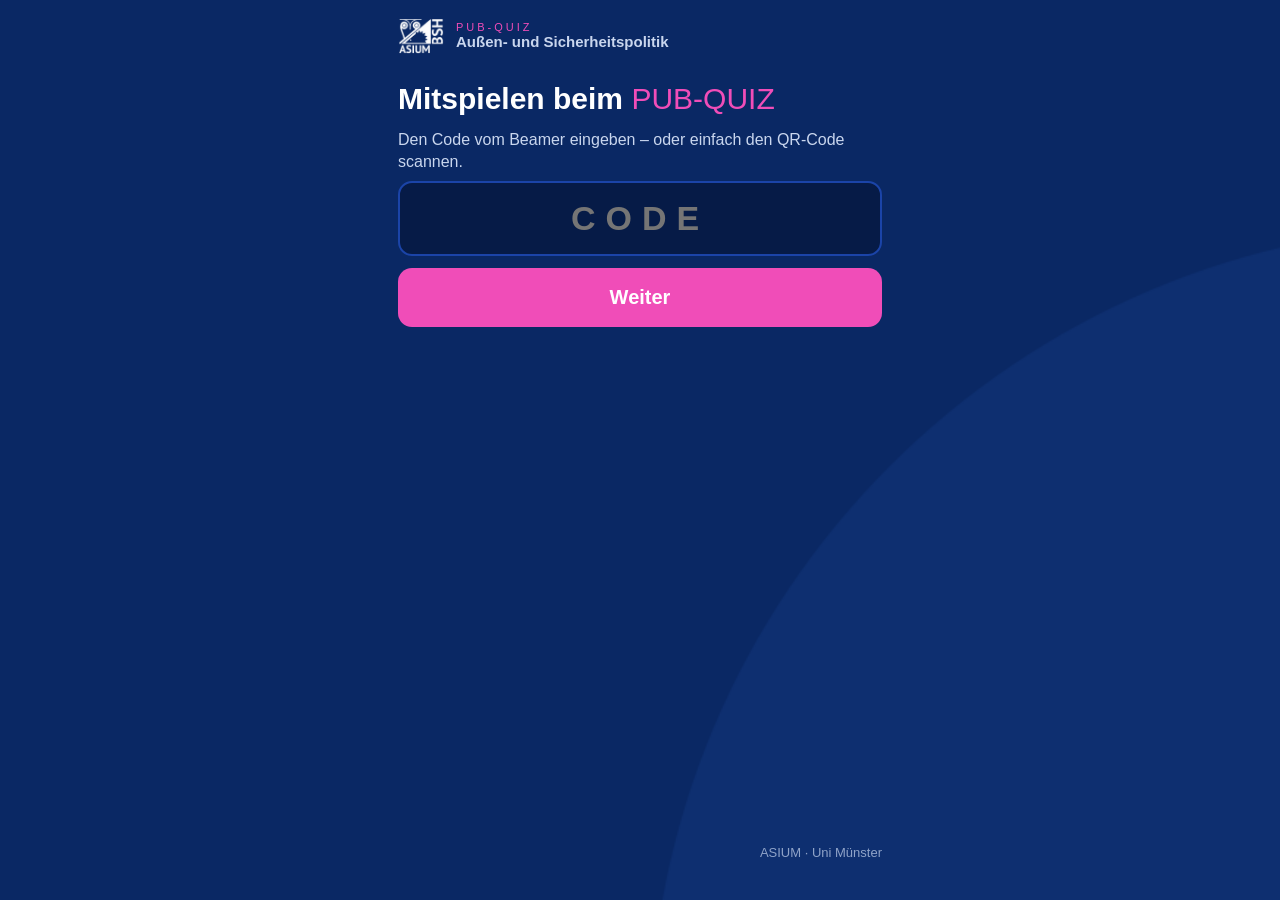
<file: index.html>
<!doctype html>
<html lang="de">
<head>
<meta charset="utf-8">
<meta name="viewport" content="width=device-width, initial-scale=1, viewport-fit=cover">
<meta name="theme-color" content="#0A2864">
<title>ASIUM Pub-Quiz – Mitspielen</title>
<link rel="stylesheet" href="app.css">
</head>
<body>
<div class="ph">
  <div class="ph-top"><img src="img/logo.png" alt="ASIUM"><div><div class="k">PUB-QUIZ</div><div class="t">Außen- und Sicherheitspolitik</div></div></div>
  <h1>Mitspielen beim <span class="mag">PUB-QUIZ</span></h1>
  <p>Den Code vom Beamer eingeben – oder einfach den QR-Code scannen.</p>
  <form id="f" autocomplete="off">
    <input class="field code" id="code" maxlength="8" placeholder="CODE" autocapitalize="characters" spellcheck="false" enterkeyhint="go" aria-label="Spiel-Code">
    <button class="btn pri big" type="submit">Weiter</button>
  </form>
  <div class="foot2"><span></span><span class="muted">ASIUM · Uni Münster</span></div>
</div>
<script src="icons.js"></script>
<script src="config.js"></script>
<script src="common.js"></script>
<script src="db.js"></script>
<script src="online.js"></script>
<script src="start.js"></script>
</body>
</html>
</file>
<file: app.css>
[hidden] { display: none !important; }
/* Handy- und Moderationsansicht */
:root {
  --navy: #0A2864; --dark: #061B47; --card: #13358A; --card2: #1B44A8; --mag: #F04DB8; --sky: #4FB3F0; --yel: #FFC93C;
  --muted: #8FA3C8; --soft: #C9D6EE; --ok: #36D399; --bad: #F2557A;
  --head: 'Arial Black', 'Arial Bold', Arial, sans-serif;
}
* { box-sizing: border-box; -webkit-tap-highlight-color: transparent; }
html { background: var(--navy); }
body { margin: 0; min-height: 100vh; font-family: Arial, 'Helvetica Neue', Helvetica, sans-serif; color: #fff;
  background: var(--navy) url(img/bg_content.png) right bottom / 220% auto no-repeat fixed; }
.ic { display: inline-flex; width: 1em; height: 1em; vertical-align: -0.12em; }
.ic svg { width: 100%; height: 100%; }
button { font: inherit; cursor: pointer; border: 0; color: inherit; }
input, textarea, select { font: inherit; }
.muted { color: var(--muted); } .soft { color: var(--soft); } .sky { color: var(--sky); } .mag { color: var(--mag); }

/* ---------- Handy ---------- */
.ph { max-width: 520px; margin: 0 auto; padding: 18px 18px 40px; min-height: 100vh; display: flex; flex-direction: column; }
.ph-top { display: flex; align-items: center; gap: 12px; margin-bottom: 18px; }
.ph-top img { width: 46px; }
.ph-top .k { font-size: 11px; letter-spacing: 3px; color: var(--mag); font-family: var(--head); }
.ph-top .t { font-size: 15px; font-weight: bold; color: var(--soft); }
.ph h1 { font-size: 30px; margin: 10px 0 6px; line-height: 1.1; }
.ph h1 .mag { font-family: var(--head); font-weight: normal; }
.ph p { color: var(--soft); line-height: 1.4; margin: 8px 0; }
.field { width: 100%; padding: 16px 18px; border-radius: 14px; border: 2px solid var(--card2); background: var(--dark); color: #fff; font-size: 20px; font-weight: bold; outline: none; }
.field:focus { border-color: var(--mag); }
.btn { display: inline-flex; align-items: center; justify-content: center; gap: 10px; padding: 15px 20px; border-radius: 14px; background: var(--card2); font-weight: bold; font-size: 17px; }
.btn.pri { background: var(--mag); }
.btn.big { width: 100%; font-size: 20px; padding: 18px; margin-top: 12px; }
.btn.ghost { background: transparent; border: 2px solid var(--card2); }
.btn.sm { padding: 9px 13px; font-size: 14px; border-radius: 10px; }
.btn.ok { background: var(--ok); color: #052; } .btn.bad { background: var(--bad); }
.btn:disabled { opacity: .45; }
.sep { display: flex; align-items: center; gap: 10px; color: var(--muted); font-size: 13px; margin: 26px 0 12px; letter-spacing: 2px; }
.sep::before, .sep::after { content: ''; flex: 1; height: 1px; background: var(--card2); }
.tlist { display: flex; flex-direction: column; gap: 8px; }
.tbtn { display: flex; align-items: center; gap: 12px; padding: 14px 16px; border-radius: 12px; background: var(--card); text-align: left; font-weight: bold; font-size: 17px; }
.dot { width: 14px; height: 14px; border-radius: 50%; background: var(--tc, var(--sky)); flex: none; }
.tbtn small { margin-left: auto; color: var(--muted); font-weight: normal; font-size: 13px; }

.me { background: var(--card); border-radius: 18px; padding: 16px 18px; display: flex; align-items: center; gap: 14px; border-left: 6px solid var(--tc); }
.me .nm { font-size: 21px; font-weight: bold; line-height: 1.15; word-break: break-word; }
.me .sub { font-size: 13px; color: var(--muted); margin-top: 3px; }
.me .sc { margin-left: auto; text-align: right; }
.me .sc b { font-family: var(--head); font-weight: normal; font-size: 32px; display: block; line-height: 1; }
.me .sc span { white-space: nowrap; font-size: 12px; color: var(--soft); }
.panel { margin-top: 16px; background: rgba(19,53,138,.75); border-radius: 18px; padding: 18px; }
.panel .lab { font-size: 11px; letter-spacing: 3px; color: var(--mag); font-weight: bold; margin-bottom: 8px; }
.panel .q { font-size: 21px; font-weight: bold; line-height: 1.3; }
.popts { display: flex; flex-direction: column; gap: 8px; margin-top: 14px; }
.popt { display: flex; gap: 12px; align-items: center; background: var(--navy); border-radius: 12px; padding: 11px 13px; font-weight: bold; }
.popt.ok { background: var(--mag); }
.popt .l { width: 30px; height: 30px; border-radius: 50%; background: var(--sky); color: var(--navy); display: flex; align-items: center; justify-content: center; flex: none; font-size: 15px; }
.pans { margin-top: 14px; background: var(--mag); border-radius: 12px; padding: 12px 14px; font-weight: bold; font-size: 19px; }
.pans small { display: block; font-size: 11px; letter-spacing: 3px; color: var(--navy); }
.ptimer { margin-top: 16px; display: flex; align-items: center; gap: 12px; }
.ptimer .tb { flex: 1; height: 10px; border-radius: 6px; background: rgba(79,179,240,.2); overflow: hidden; }
.ptimer .tb i { display: block; height: 100%; background: var(--sky); width: 100%; transition: width .25s linear; }
.ptimer b { font-family: var(--head); font-weight: normal; font-size: 22px; min-width: 52px; text-align: right; }
.ptimer.low i { background: var(--mag); } .ptimer.low b { color: var(--mag); }
.hint2 { margin-top: 14px; color: var(--soft); font-size: 14px; display: flex; gap: 8px; align-items: center; }
.idle { text-align: center; padding: 34px 10px; }
.idle .ic { font-size: 46px; color: var(--sky); }
.idle h2 { margin: 14px 0 6px; font-size: 22px; }
.rank { margin-top: 16px; }
.rank .r { display: flex; align-items: center; gap: 10px; padding: 9px 4px; border-bottom: 1px solid rgba(255,255,255,.07); font-size: 15px; }
.rank .r.mine { color: var(--yel); font-weight: bold; }
.rank .r b { margin-left: auto; }
.rank .n { width: 22px; color: var(--muted); }

/* Buzzer */
.buzzwrap { display: flex; flex-direction: column; align-items: center; gap: 18px; margin-top: 18px; }
.bigbuzz { width: min(62vw, 40vh, 300px); height: min(62vw, 40vh, 300px); border-radius: 50%; font-family: var(--head); font-size: 44px; letter-spacing: 2px;
  background: radial-gradient(circle at 35% 30%, #ff8fd3, var(--mag) 55%, #b5137f); box-shadow: 0 14px 0 #8a0d60, 0 20px 50px rgba(240,77,184,.55); color: #fff; transition: transform .06s, box-shadow .06s; user-select: none; -webkit-user-select: none; touch-action: manipulation; }
.bigbuzz:active { transform: translateY(10px); box-shadow: 0 4px 0 #8a0d60, 0 8px 20px rgba(240,77,184,.4); }
.bigbuzz.armed { animation: arm 1s ease-in-out infinite; }
@keyframes arm { 50% { box-shadow: 0 14px 0 #8a0d60, 0 0 0 18px rgba(240,77,184,.25), 0 20px 50px rgba(240,77,184,.55); } }
.bigbuzz.wait { background: radial-gradient(circle at 35% 30%, #4a6bb8, var(--card2) 55%, #0d2466); box-shadow: 0 14px 0 #081a4d, 0 20px 40px rgba(0,0,0,.3); color: var(--soft); font-size: 30px; }
.bigbuzz.done { background: radial-gradient(circle at 35% 30%, #7af0c2, var(--ok) 55%, #13895a); box-shadow: 0 14px 0 #0b6b44; color: #053; font-size: 30px; }
.bigbuzz.out { background: #26365e; box-shadow: 0 14px 0 #18244a; color: var(--muted); font-size: 26px; }
.bstate { font-size: 20px; font-weight: bold; text-align: center; min-height: 52px; }
.bstate small { display: block; font-size: 14px; color: var(--soft); font-weight: normal; margin-top: 4px; }
.foot2 { margin-top: auto; padding-top: 26px; display: flex; justify-content: space-between; gap: 10px; font-size: 13px; }
.foot2 a { color: var(--muted); }
.offline { position: fixed; top: 0; left: 0; right: 0; background: var(--bad); color: #fff; text-align: center; font-size: 13px; font-weight: bold; padding: 6px; display: none; z-index: 30; }
.offline.on { display: block; }

#toast { position: fixed; left: 50%; bottom: 24px; transform: translateX(-50%) translateY(120px); background: #fff; color: var(--navy); padding: 12px 18px; border-radius: 12px; font-weight: bold; box-shadow: 0 10px 30px rgba(0,0,0,.35); transition: transform .25s; z-index: 50; max-width: 90vw; }
#toast.show { transform: translateX(-50%); }
#toast.bad { background: var(--bad); color: #fff; }

/* ---------- Moderation ---------- */
.ho { max-width: 1100px; margin: 0 auto; padding: 0 14px 60px; }
.hbar { position: sticky; top: 0; z-index: 10; background: rgba(6,27,71,.96); backdrop-filter: blur(6px); margin: 0 -14px; padding: 10px 14px; border-bottom: 1px solid var(--card); }
.hrow { display: flex; align-items: center; gap: 10px; }
.hrow .cur { flex: 1; min-width: 0; }
.cur .lbl { font-weight: bold; font-size: 17px; white-space: nowrap; overflow: hidden; text-overflow: ellipsis; }
.cur .st { font-size: 12px; color: var(--muted); margin-top: 2px; }
.nav { width: 64px; height: 54px; border-radius: 12px; background: var(--card2); font-size: 22px; display: flex; align-items: center; justify-content: center; }
.nav.next { background: var(--mag); width: 84px; }
.trow { display: flex; align-items: center; gap: 8px; margin-top: 10px; flex-wrap: wrap; }
.trow .tt { font-family: var(--head); font-size: 22px; min-width: 64px; }
.tabs { display: flex; gap: 6px; margin: 14px 0; overflow-x: auto; scrollbar-width: none; }
.tabs button { padding: 10px 14px; border-radius: 10px; background: var(--card); font-weight: bold; font-size: 14px; white-space: nowrap; color: var(--soft); }
.tabs button.on { background: #fff; color: var(--navy); }
.box { background: rgba(19,53,138,.8); border-radius: 16px; padding: 16px; margin-bottom: 14px; }
.box h3 { margin: 0 0 10px; font-size: 13px; letter-spacing: 3px; color: var(--mag); }
.box .qq { font-size: 18px; font-weight: bold; line-height: 1.3; }
.sol { margin-top: 10px; padding: 10px 12px; border-radius: 10px; background: var(--navy); font-size: 15px; }
.sol b { color: var(--yel); }
.note { font-size: 14px; color: var(--soft); line-height: 1.45; margin-top: 10px; }
.srow { display: flex; align-items: center; gap: 10px; padding: 10px 0; border-bottom: 1px solid rgba(255,255,255,.08); flex-wrap: wrap; }
.srow .tn { flex: 1 1 110px; min-width: 0; display: flex; align-items: center; gap: 10px; font-weight: bold; }
.srow .tn span { overflow: hidden; text-overflow: ellipsis; white-space: nowrap; }
.vals { display: flex; gap: 6px; }
.vals button { width: 44px; height: 42px; border-radius: 10px; background: var(--navy); font-weight: bold; font-size: 17px; border: 2px solid var(--card2); }
.vals button.on { background: var(--mag); border-color: var(--mag); }
.vals button.on.zero { background: var(--card2); border-color: #fff4; }
.tot { width: 40px; text-align: right; font-family: var(--head); font-size: 18px; }
.qsel { width: 100%; padding: 10px; border-radius: 10px; background: var(--navy); color: #fff; border: 1px solid var(--card2); margin-bottom: 10px; }
.bgrid { display: grid; grid-template-columns: repeat(4, 1fr); gap: 8px; }
.bgrid .bh { font-size: 12px; font-weight: bold; color: var(--soft); padding: 4px 2px; min-height: 32px; }
.bgrid button { height: 52px; border-radius: 10px; background: var(--card2); font-family: var(--head); font-size: 22px; }
.bgrid button.used { background: var(--navy); color: var(--muted); font-family: Arial; font-size: 11px; font-weight: bold; padding: 2px 4px; }
.bgrid button.act { background: var(--mag); }
.qrow { display: flex; align-items: center; gap: 10px; padding: 10px 12px; border-radius: 12px; background: var(--navy); margin-top: 8px; font-weight: bold; }
.qrow.first { border: 3px solid var(--tc); font-size: 19px; }
.qrow .pos { width: 26px; color: var(--muted); }
.bctl { display: flex; gap: 8px; flex-wrap: wrap; margin-top: 12px; }
.bctl .btn { flex: 1 1 140px; }
.flist { display: flex; flex-direction: column; gap: 4px; max-height: 70vh; overflow: auto; }
.flist button { text-align: left; padding: 10px 12px; border-radius: 8px; background: var(--navy); font-size: 14px; }
.flist button.on { background: var(--mag); font-weight: bold; }
.flist button.sec { background: transparent; color: var(--mag); font-size: 12px; letter-spacing: 2px; font-weight: bold; padding-top: 14px; cursor: default; }
.trm { display: flex; gap: 8px; align-items: center; padding: 10px 0; border-bottom: 1px solid rgba(255,255,255,.08); flex-wrap: wrap; }
.trm input { flex: 1 1 160px; padding: 9px 10px; border-radius: 8px; border: 1px solid var(--card2); background: var(--navy); color: #fff; font-weight: bold; }
.trm .pts { min-width: 70px; text-align: right; font-family: var(--head); }
.tog { display: flex; align-items: center; justify-content: space-between; gap: 12px; padding: 10px 0; }
.sw { width: 54px; height: 30px; border-radius: 20px; background: var(--card2); position: relative; flex: none; }
.sw::after { content: ''; position: absolute; top: 3px; left: 3px; width: 24px; height: 24px; border-radius: 50%; background: #fff; transition: left .2s; }
.sw.on { background: var(--mag); } .sw.on::after { left: 27px; }
.ed label { display: block; font-size: 12px; color: var(--muted); margin: 12px 0 4px; letter-spacing: 1px; }
.ed input, .ed textarea, .ed select { width: 100%; padding: 10px; border-radius: 8px; border: 1px solid var(--card2); background: var(--navy); color: #fff; }
.ed textarea { min-height: 70px; resize: vertical; }
.grid2 { display: grid; grid-template-columns: 1fr 1fr; gap: 10px; }
.preview { position: relative; width: 100%; aspect-ratio: 16 / 9; border-radius: 12px; overflow: hidden; background: var(--navy); border: 1px solid var(--card2); }
.preview iframe { position: absolute; left: 0; top: 0; width: 1600px; height: 900px; border: 0; transform-origin: 0 0; pointer-events: none; }
.cols { display: grid; grid-template-columns: 1fr; gap: 14px; }
@media (min-width: 900px) { .cols { grid-template-columns: 420px 1fr; align-items: start; } .cols .left { position: sticky; top: 150px; } }
.link { word-break: break-all; font-size: 14px; color: var(--sky); }
.small { font-size: 13px; color: var(--muted); line-height: 1.4; }
.pinwrap { max-width: 360px; margin: 18vh auto 0; text-align: center; padding: 20px; }

/* ---------- v2: Moderation ---------- */
.grow { flex: 1; }
.okbox h3 { color: var(--ok); }
.gatebox { border: 2px solid var(--yel); }
.gatebox h3 { color: var(--yel); }
.misslist { display: flex; flex-direction: column; gap: 6px; margin-top: 10px; }
.miss { text-align: left; padding: 9px 12px; border-radius: 10px; background: var(--navy); font-size: 14px; color: var(--soft); }
.miss b { color: #fff; margin-right: 8px; }
.tiegrp { display: flex; flex-wrap: wrap; gap: 8px; align-items: center; margin-top: 12px; }
.tiegrp > b { width: 100%; font-size: 14px; color: var(--yel); }
.num { width: 80px; padding: 8px 10px; border-radius: 8px; border: 1px solid var(--card2); background: var(--navy); color: #fff; font-weight: bold; text-align: center; }
input[type=range] { accent-color: var(--mag); width: 180px; }

/* ---------- v2: Quiz-Editor ---------- */
.ho:has(#ed) { max-width: 1500px; }
.ed2 .btn.sm { padding: 8px 12px; }
.edbar { display: flex; flex-wrap: wrap; gap: 8px; align-items: center; background: rgba(19,53,138,.8); border-radius: 14px; padding: 10px; }
.edbar select { padding: 9px 10px; border-radius: 10px; background: var(--navy); color: #fff; border: 1px solid var(--card2); font-weight: bold; max-width: 100%; }
.edbar a.btn { text-decoration: none; color: #fff; }
.edbar .live { font-size: 13px; color: var(--ok); font-weight: bold; padding: 0 6px; }
.edsave { position: sticky; top: 112px; z-index: 5; display: flex; flex-wrap: wrap; align-items: center; gap: 10px; margin: 10px 0; padding: 10px 12px; border-radius: 14px; background: rgba(6,27,71,.96); border: 2px solid var(--card2); }
.edsave.dirty { border-color: var(--yel); }
.edsave .st { font-size: 13px; color: var(--soft); }
.wbtn { margin-left: auto; background: transparent; color: var(--yel); font-weight: bold; font-size: 13px; }
.wbtn.none { color: var(--ok); }
.wlist { background: rgba(6,27,71,.9); border: 1px solid var(--yel); border-radius: 12px; padding: 10px 14px; font-size: 13px; color: var(--soft); max-height: 220px; overflow: auto; margin-bottom: 10px; line-height: 1.6; }
.wlist b { color: var(--yel); }
.wline { font-size: 13px; color: var(--yel); margin: 6px 0; }
.edgrid { display: grid; grid-template-columns: minmax(0, 1fr); gap: 14px; }
.edgrid > *, .ol { min-width: 0; }
@media (min-width: 980px) { .edgrid { grid-template-columns: 330px 1fr; align-items: start; } .outline { position: sticky; top: 175px; max-height: calc(100vh - 190px); overflow: auto; } }
.outline { display: flex; flex-direction: column; gap: 3px; background: rgba(19,53,138,.55); border-radius: 14px; padding: 8px; }
.ol { display: flex; align-items: center; gap: 8px; text-align: left; padding: 8px 10px; border-radius: 8px; background: transparent; font-size: 13px; color: var(--soft); width: 100%; }
.ol:hover { background: var(--card); }
.ol.on { background: var(--mag); color: #fff; }
.ol.olh { color: #fff; font-size: 14px; margin-top: 6px; }
.ol.olsec { color: #fff; font-weight: bold; }
.ol .no { min-width: 22px; height: 22px; border-radius: 50%; background: var(--navy); display: inline-flex; align-items: center; justify-content: center; font-size: 11px; font-weight: bold; flex: none; }
.ol .tx { flex: 1; min-width: 0; overflow: hidden; text-overflow: ellipsis; white-space: nowrap; }
.ol .ty { font-size: 10px; letter-spacing: 1px; color: var(--muted); flex: none; }
.ol.on .ty { color: #fff; }
.ol .w { font-style: normal; color: var(--yel); flex: none; }
.ol[draggable=true] { cursor: grab; }
.dropat { box-shadow: inset 0 3px 0 var(--yel); }
.olr.dropat { box-shadow: inset 0 0 0 2px var(--yel); border-radius: 8px; }
.oladd { text-align: left; padding: 6px 10px 6px 40px; font-size: 12px; color: var(--sky); background: transparent; }
.olsep { font-size: 11px; letter-spacing: 3px; color: var(--mag); font-weight: bold; margin: 14px 6px 2px; }
.edmain { min-width: 0; }
.edprev { position: relative; width: 100%; aspect-ratio: 16 / 9; border-radius: 12px; overflow: hidden; background: var(--navy); border: 1px solid var(--card2); }
.edprev iframe { position: absolute; left: 0; top: 0; width: 1600px; height: 900px; border: 0; transform-origin: 0 0; pointer-events: none; }
.pvtabs { display: flex; gap: 6px; margin: 8px 0; flex-wrap: wrap; }
.pvtabs button { padding: 6px 12px; border-radius: 8px; background: var(--card); font-size: 13px; font-weight: bold; color: var(--soft); }
.pvtabs button.on { background: #fff; color: var(--navy); }
.edform { background: rgba(19,53,138,.8); border-radius: 16px; padding: 16px; }
.edform h3 { margin: 0 0 8px; font-size: 13px; letter-spacing: 3px; color: var(--mag); }
.edform label { display: flex; flex-direction: column; gap: 4px; margin-top: 10px; min-width: 0; }
.edform label > span { font-size: 12px; color: var(--muted); letter-spacing: .5px; }
.edform input, .edform textarea, .edform select { width: 100%; padding: 9px 10px; border-radius: 8px; border: 1px solid var(--card2); background: var(--navy); color: #fff; font-size: 15px; }
.edform textarea { resize: vertical; min-height: 44px; line-height: 1.35; }
.edform .sub { margin: 16px 0 4px; font-size: 12px; letter-spacing: 2px; color: var(--sky); font-weight: bold; }
.grid3 { display: grid; grid-template-columns: 1fr 1fr 1fr; gap: 10px; }
@media (max-width: 560px) { .grid3, .grid2 { grid-template-columns: 1fr; } }
.optrow { display: flex; gap: 8px; align-items: center; margin-top: 6px; }
.optrow input { flex: 1; min-width: 0; }
.optrow input.short { flex: 0 0 110px; }
.pick { width: 40px; height: 40px; border-radius: 50%; background: var(--sky); color: var(--navy); font-weight: bold; flex: none; display: inline-flex; align-items: center; justify-content: center; }
.optrow.ok .pick { background: var(--mag); color: #fff; box-shadow: 0 0 0 3px #fff4; }
.optrow.ok input { border-color: var(--mag); }
.ordrow { display: flex; flex-wrap: wrap; gap: 6px; margin: 6px 0 8px; }
.ochip { display: inline-flex; align-items: center; gap: 6px; background: var(--navy); border: 1px solid var(--card2); border-radius: 20px; padding: 4px 6px; font-size: 13px; }
.ochip b { color: var(--mag); }
.ochip button { background: var(--card2); border-radius: 50%; width: 24px; height: 24px; font-weight: bold; }
.row3 { display: flex; gap: 8px; align-items: flex-end; }
.row3 label:first-child { flex: 0 0 160px; }
.row3 .grow { flex: 1; }
.imgrow { display: flex; gap: 12px; align-items: flex-start; flex-wrap: wrap; }
.imgrow img, .noimg { width: 200px; aspect-ratio: 16 / 10; object-fit: cover; border-radius: 10px; background: var(--navy); display: flex; align-items: center; justify-content: center; color: var(--muted); font-size: 13px; }
.imgrow > div { flex: 1; min-width: 180px; }
.edtools { display: flex; flex-wrap: wrap; gap: 8px; margin-top: 16px; padding-top: 12px; border-top: 1px solid rgba(255,255,255,.1); }

/* Online: Code-Eingabe und Spiele-Verwaltung */
.field.code { text-align: center; font-family: var(--head); font-size: 34px; letter-spacing: 10px; text-transform: uppercase; }
.adm { max-width: 760px; }
.bigcode { font-family: var(--head); font-size: 64px; letter-spacing: 14px; color: var(--mag); text-align: center; margin: 6px 0 4px; }
.adm a.btn { text-decoration: none; color: #fff; }
.rc { font-family: var(--head); letter-spacing: 3px; color: var(--mag); min-width: 90px; }

/* Prüfansicht PowerPoint-Import */
.impbar { flex-direction: column; align-items: flex-start; gap: 4px; }
.ib { font-style: normal; width: 20px; height: 20px; border-radius: 50%; display: inline-flex; align-items: center; justify-content: center; font-size: 12px; font-weight: bold; flex: none; }
.ib.ok { background: var(--ok); color: #053; }
.ib.skip { background: var(--card2); color: var(--muted); }
.ib.warn { background: var(--yel); color: var(--navy); }
.ib.open { border: 2px solid var(--muted); color: var(--muted); }
.impbox { border: 2px solid var(--yel); border-radius: 12px; padding: 12px; margin-bottom: 14px; background: rgba(6,27,71,.6); }
.impbox.ok { border-color: var(--ok); }
.impbox.skip { border-color: var(--card2); opacity: .8; }
.imphead { display: flex; justify-content: space-between; gap: 10px; font-size: 14px; }
.imphead span { color: var(--muted); font-size: 13px; }
.impbox details { margin-top: 10px; font-size: 13px; color: var(--soft); }
.impbox summary { cursor: pointer; color: var(--sky); }
.srcsl { margin-top: 8px; padding: 8px 10px; border-radius: 8px; background: var(--navy); line-height: 1.5; }
.srcsl b { color: var(--mag); font-size: 12px; letter-spacing: 1px; }

/* ---------- v2: Handy-Ruhemodus, Weckruf, Gewinner ---------- */
.rest { text-align: center; padding: 40px 14px 34px; background: rgba(6,27,71,.85); }
.rest .ic { font-size: 54px; color: var(--muted); }
.rest h2 { font-size: 24px; margin: 18px 0 8px; }
.rest p { font-size: 15px; }
.wake { animation: wake .7s cubic-bezier(.2,1.5,.4,1) both; }
@keyframes wake { from { transform: scale(.85); opacity: 0; } }
.winner { text-align: center; padding: 34px 16px; background: radial-gradient(circle at 50% 30%, color-mix(in srgb, var(--tc) 60%, transparent), rgba(19,53,138,.9) 70%); border: 3px solid var(--tc); animation: wake .8s cubic-bezier(.2,1.5,.4,1) both; }
.winner .pl { font-family: var(--head); font-size: 64px; line-height: 1; }
.winner .aw { font-size: 22px; font-weight: bold; margin-top: 12px; }
.winner .ic { font-size: 60px; color: var(--yel); animation: tilt 1.6s ease-in-out infinite; }
@keyframes tilt { 50% { transform: rotate(12deg) scale(1.1); } }
.pcd { font-family: var(--head); font-size: 54px; color: var(--sky); margin-top: 10px; }
#bz, .bigbuzz { -webkit-touch-callout: none; }
body.buzzing { overscroll-behavior: none; }
@media (prefers-reduced-motion: reduce) { *, *::before, *::after { animation-duration: .01s !important; animation-iteration-count: 1 !important; transition-duration: 0s !important; } }
</file>
